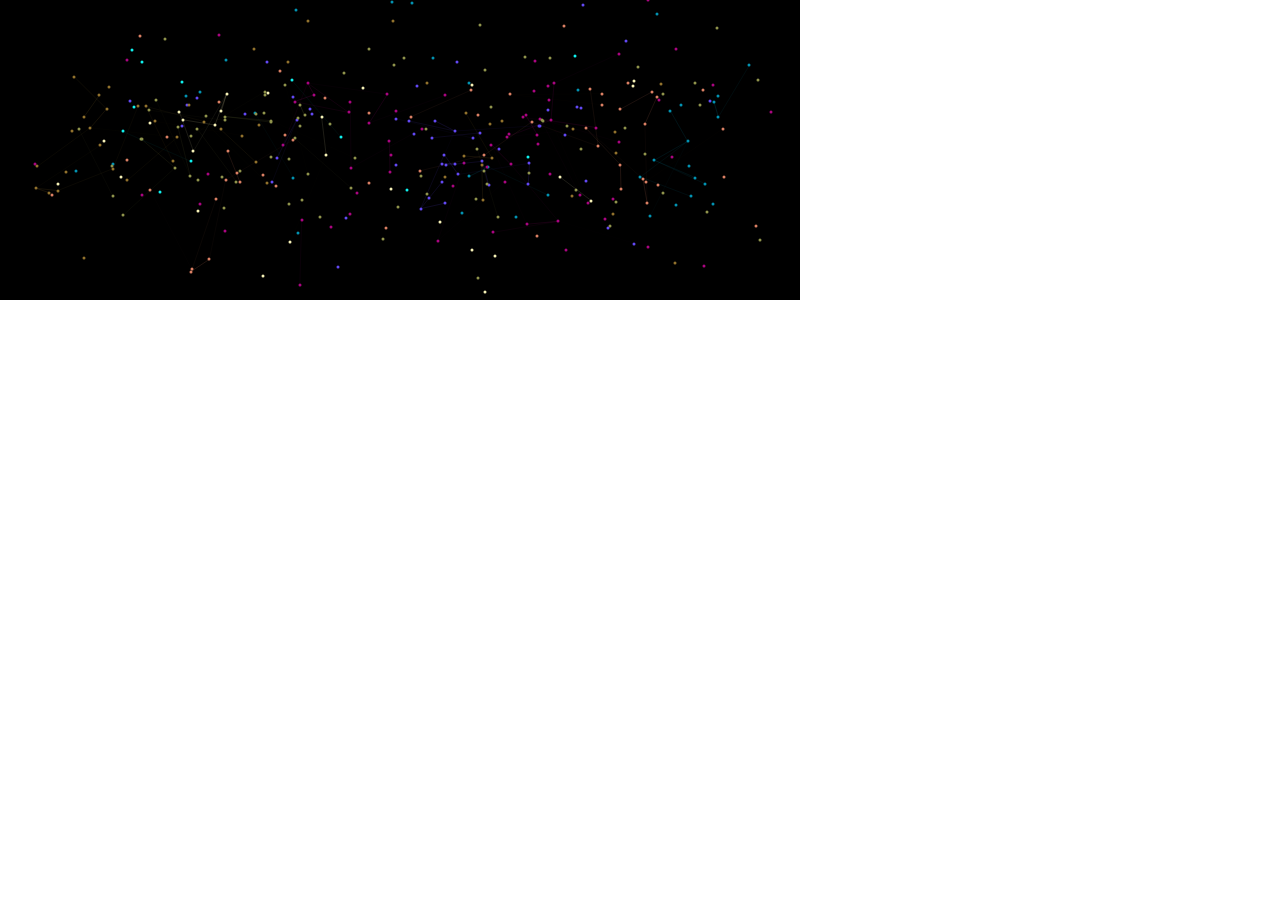
<file: js/p5/sketch.html>
<!DOCTYPE html>
<html>
  <head>
    <meta charset="UTF-8">
    <title>cover name</title>
    <script src="libraries/p5.js" type="text/javascript"></script>

    <script src="sketch.js" type="text/javascript"></script>
    <script src="Vehicle.js" type="text/javascript"></script>
    <script src="Loop.js" type="text/javascript"></script>

    <style> body {padding: 0; margin: 0;} canvas {vertical-align: top;} </style>
  </head>
  <body>
  </body>
</html>
</file>
